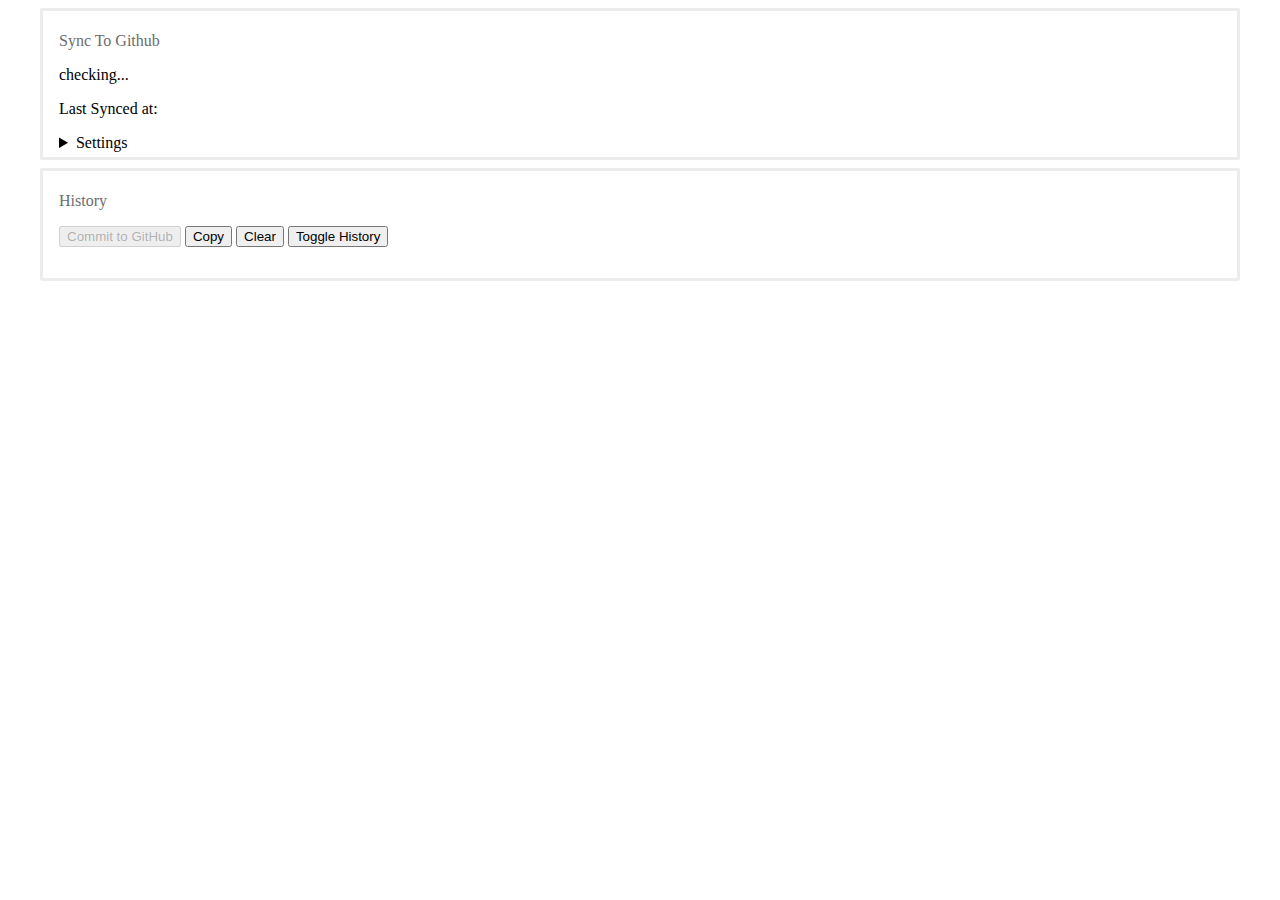
<file: options/index.html>
<!DOCTYPE html>
<html lang="en">

<head>
  <meta charset="UTF-8">
  <link href="style.css" rel="stylesheet" />
  <script src="/lib/base64.js"></script>
  <script src="/lib/github-sync.js"></script>
</head>

<body>

  <section id="github-sync">
    <p class="hint">Sync To Github</p>
    <p id="github-sync-status">checking...</p>

    <p for="github-sync-last-ts">Last Synced at: <span id="github-sync-last-ts"></span></p>
    <details>
      <summary>Settings</summary>
      <form id="github-sync-form">
        <label for="github-username">Username: </label>
        <input type="text" id="github-username" /><br>

        <label for="github-token">Github Token:</label>
        <input type="text" id="github-token" /><br>

        <label for="github-repo">Repository (org/repo):</label>
        <input type="text" id="github-repo" /><br>

        <label for="github-dir">Directory: </label>
        <input type="text" id="github-dir"><br>

        <input type="submit" id="github-set" value="Save" />
      </form>
    </details>
  </section>

  <section id="section-history">
    <p class="hint">History</p>
    <input type="button" value="Commit to GitHub" id="github-commit-history" disabled />
    <input type="button" value="Copy" id="copy-history" />
    <input type="button" value="Clear" id="clear-history" data-prompted="0" />

    <input type="button" value="Toggle History" id="toggle-history" />
    <pre id="query-history"></pre>
  </section>
  <script src="script.js"></script>
</body>

</html>
</file>
<file: options/style.css>
section {
  margin: 2em;
  margin-top: 8px;
  margin-bottom: 0px;
  border-radius: 2px;
  border-color: #ececec;
  border-style: solid;
  padding-left: 1em;
  padding-right: 1em;
  padding-top: 5px;
  padding-bottom: 5px;
}

pre {
  max-height: 60%;
  overflow-y: scroll;
}

.hint {
  color: #6c6c6c;
}

form {
  display: grid;
  grid-gap: 5px;
}
</file>
